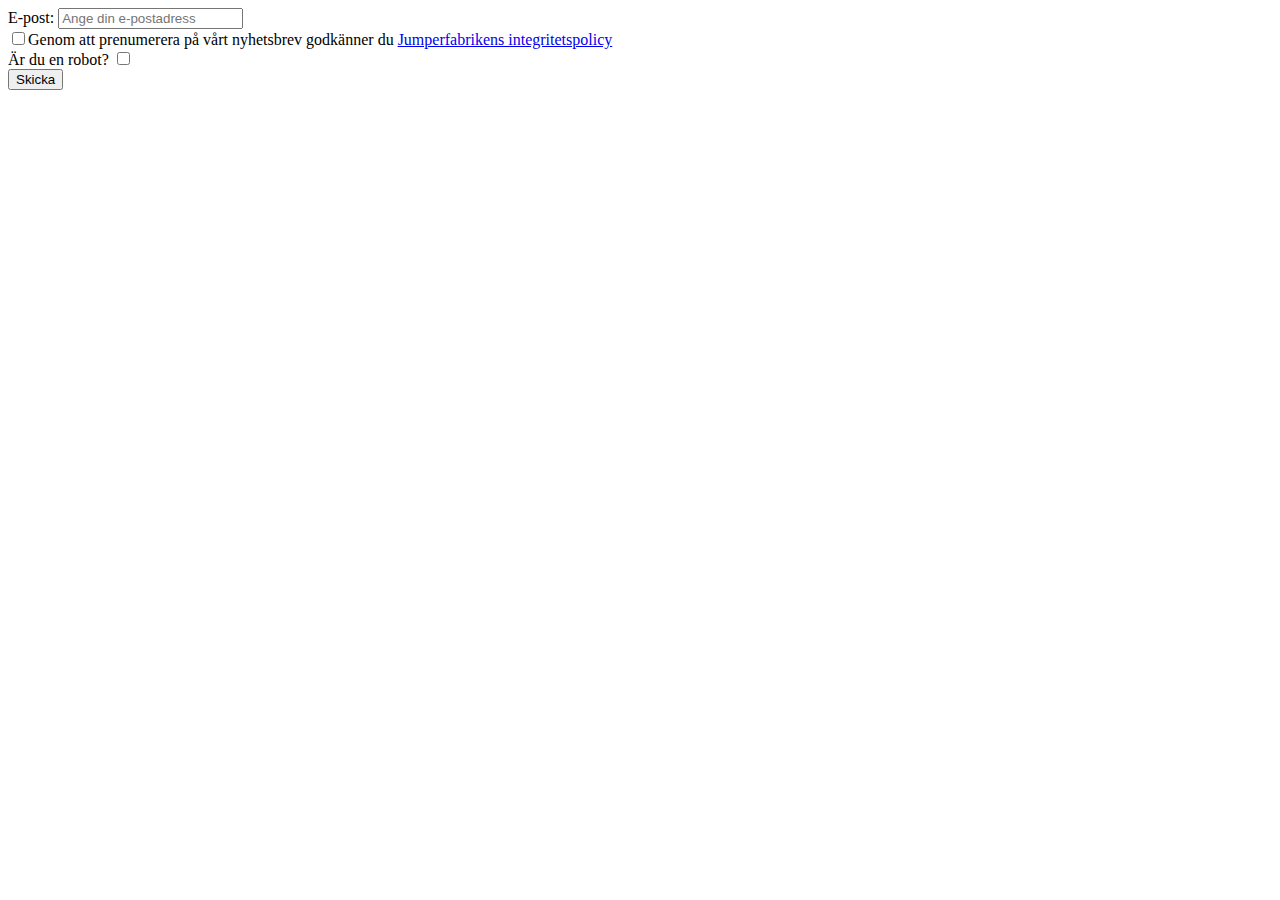
<file: alisa-test/index.html>
<!DOCTYPE html>
<html lang="en">
	<head>
    <meta charset="UTF-8">
    <title>Title</title>
</head>
<div class="wrapper">
    <form id="rule-optin-form" action="https://staging.rule.io/subscriber-form/subscriber" method="POST">
        <input type="hidden" value="85189" name="tags[]">
        <input type="hidden" name="token" value="60939345-152822e-791d3df-fbfe408-544769d-c6e">
        <label>E-post: </label>
        <input type="email" placeholder="Ange din e-postadress" name="rule_email" required="required">
        <div class="checkbox-container">
            <input type="checkbox" name="confirmation" required=""><span>Genom att prenumerera på vårt nyhetsbrev godkänner du <a href="/integritetspolicy" target="_blank">Jumperfabrikens integritetspolicy</a></span>
        </div>
        <div class="rulemailer-email-check">
            <label>Är du en robot?</label>
            <input type="checkbox" name="email_field" value="1" tabindex="-1" autocomplete="off">
        </div>
        <input type="hidden" name="language" value="sv">
        <button class="button" type="submit">Skicka</button>
    </form>
</div>
</body>
</html>
</file>
